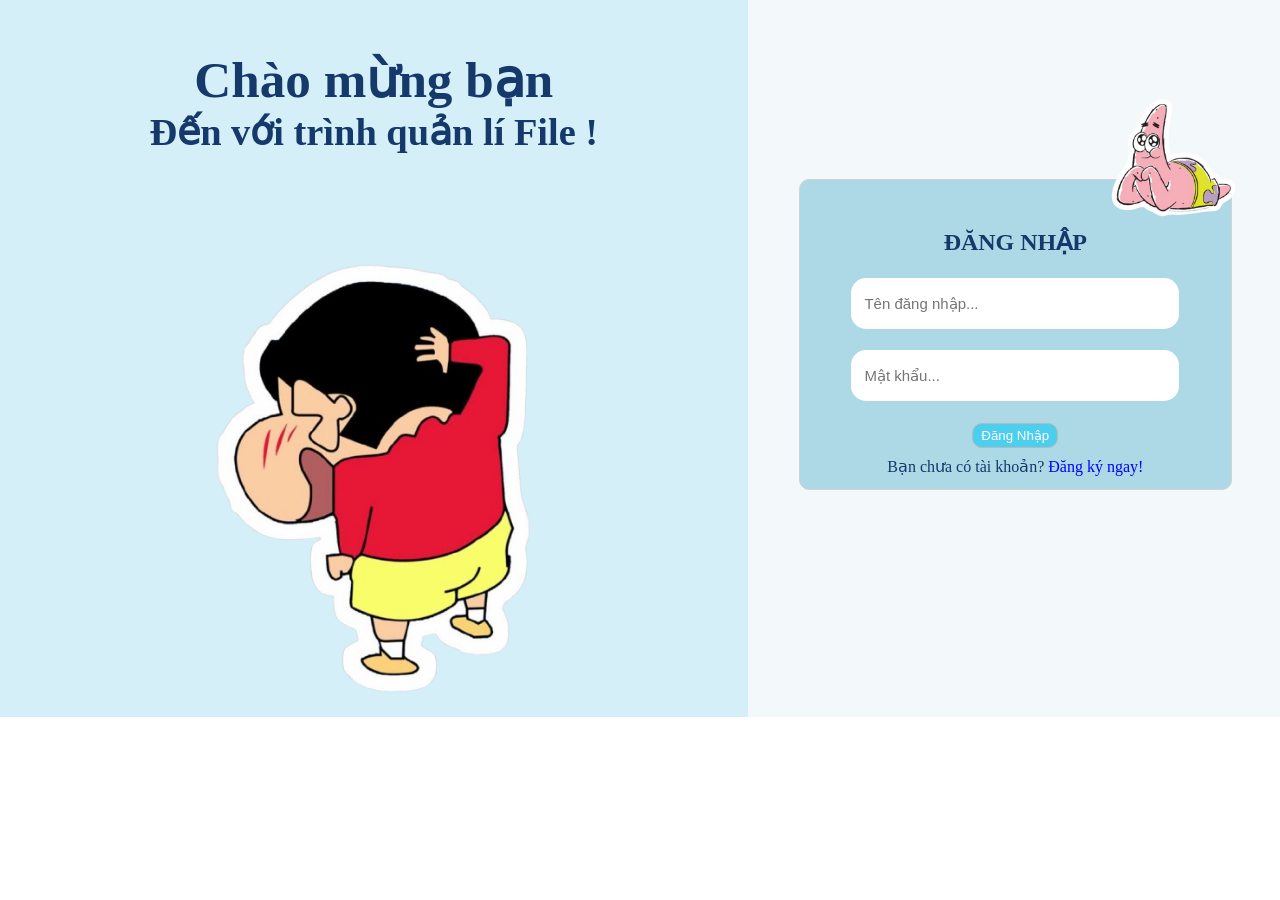
<file: index.html>
<!DOCTYPE html>
<html lang="en">
<head>
    <meta charset="UTF-8">
    <meta name="viewport" content="width=device-width, initial-scale=1.0">
    <link rel="stylesheet" href="index.css">
    <title>QUẢN LÍ FILE</title>
</head>
<body>
    <div class="nentrang">
        <div class="khung1">
            <h1>Chào mừng bạn</h1>
            <h2>Đến với trình quản lí File !</h2>
            <img src="nhandanshincute.png" alt="nhãn dán" width="60%" style="margin-top:10%;">
        </div>
        <div class="khung2">
        <img src="nhandanpatrickstar.png" alt="nhãn dán" width="13%" style="position:absolute;top: 8%;right:2%">
        <div class="dangnhap">
            <h2>ĐĂNG NHẬP</h2>
            <form>
                <input type="text" name="tenDN" placeholder="Tên đăng nhập...">
                <input type="password" name="matKhauDN" placeholder="Mật khẩu...">
                <p></p>
                <button type="button" onclick="dangNhap()">Đăng Nhập</button>
                <p>Bạn chưa có tài khoản? <span  onclick="hiendangky()">Đăng ký ngay!</span></p>
            </form>
        </div>
        <div class="dangky">
            <h2 style="text-align: center;">ĐĂNG KÝ TÀI KHOẢN</h2>
            <form>
                <input type="text" name="tenDK" placeholder="Tên đăng ký...">
                <input type="password" name="matKhauDK" placeholder="Mật khẩu...">
                <p></p>
                <button type="button" onclick="dangKy()">Đăng ký</button>
                <p>Bạn đã có tài khoản? <span onclick="hiendangnhap()">Đăng nhập ngay!</span></p>
            </form>
        </div>
        </div>
    </div>
    <script src="index.js"></script>
</body>
</html>
</file>
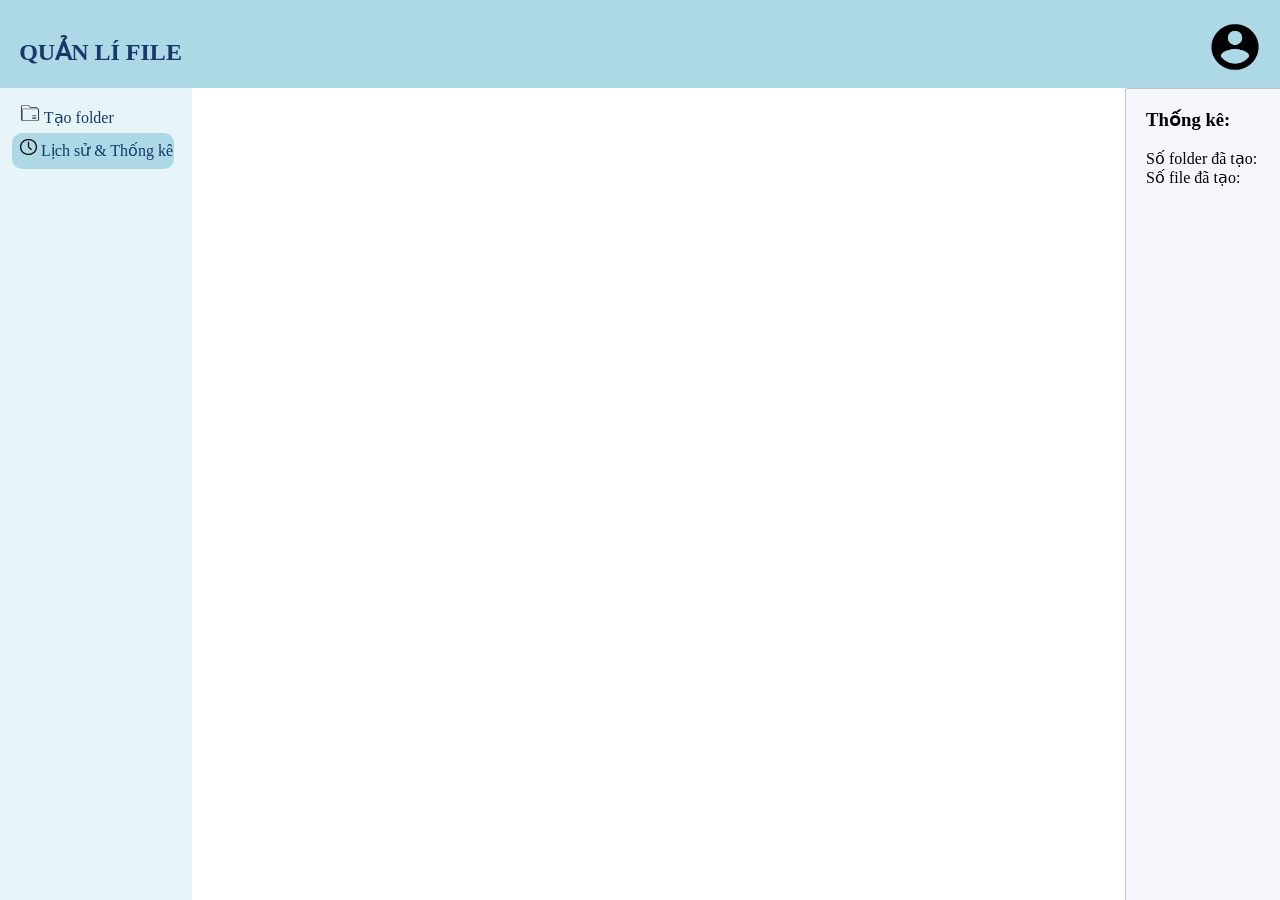
<file: ThongKe.html>
<!DOCTYPE html>
<html lang="en">
<head>
    <meta charset="UTF-8">
    <meta name="viewport" content="width=device-width, initial-scale=1.0">
    <link rel="stylesheet" href="ThongKe.css">    
    <title>QUẢN LÍ FILE</title>
</head>
<body>
    <div class="nentrang">
        <div class="quanLiFile">
            <h2 onclick="trangchu()">QUẢN LÍ FILE</h2>
            <h5 id="chaoUser"></h5>
            <img class="avatar"  src="avatar.png" alt="ảnh đại diện" onclick="dangxuat()" ondblclick="bienmatdx()">
        </div>
        <div class="xuattrang" onclick="xuattrang()"> Đăng xuất</div>
        <div class="khungdoc">
         <ol style="list-style-type: none;">
            <li id="TaoFile" onclick="taofolder()"> <img src="iconfolder.png" alt="icon" width="13%"> Tạo folder</li>
            <li style="background-color: lightblue;"><img src="icondongho.png" alt="icon" width="11%" onclick="goStats()" > Lịch sử & Thống kê</li>
         </ol>
        </div>
        <div class="content" id="lichsu"></div>
        <div class="khungthongke">
            <h3>Thống kê:</h3>
            <p>&nbsp;</p>
            <p id="Sofolder">Số folder đã tạo:</p>
            <p id="Sofile">Số file đã tạo:</p>
        </div>
    </div>
      <script src="ThongKe.js"></script> 
</body>
</html>
</file>
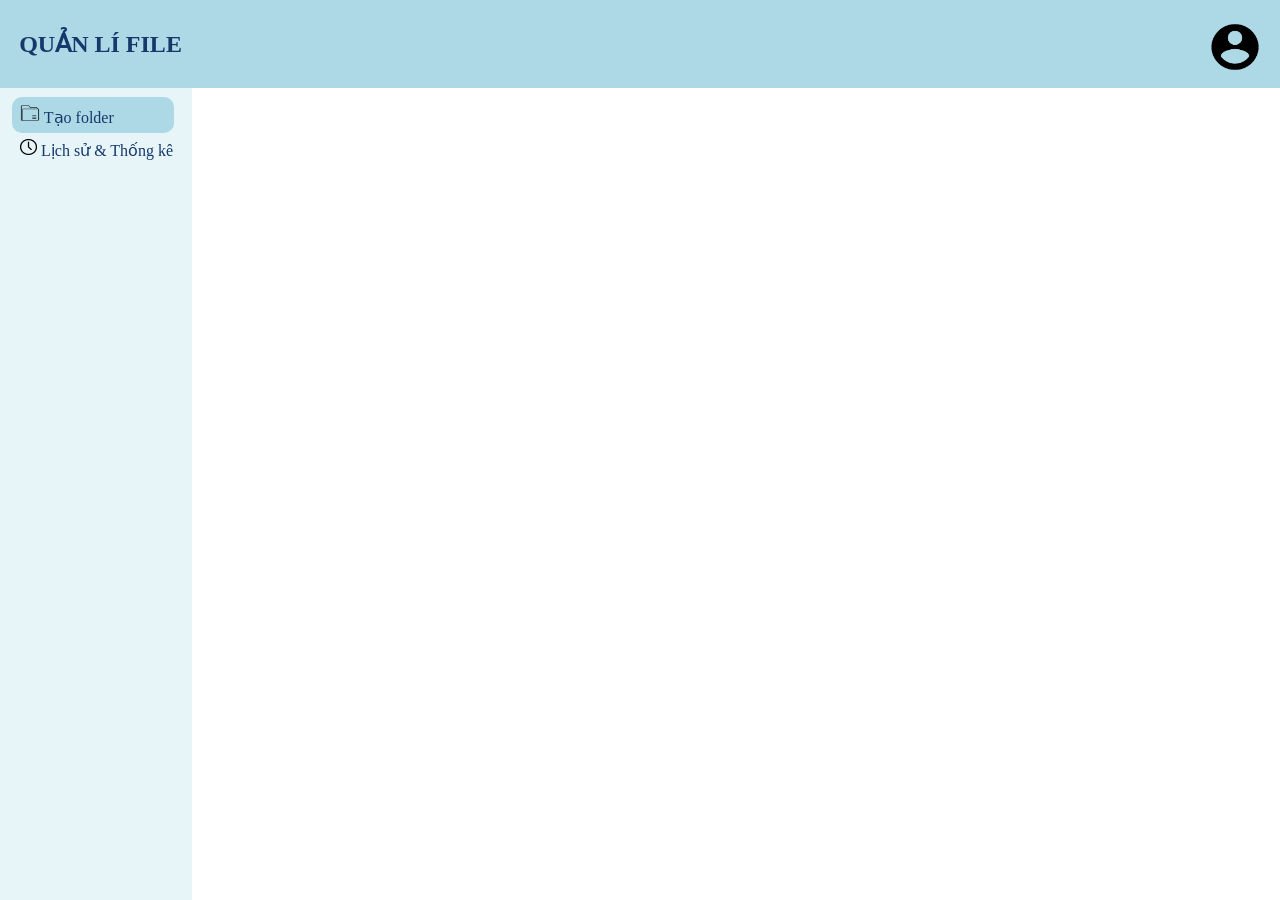
<file: trangchu.html>
<!DOCTYPE html>
<html lang="en">
<head>
    <meta charset="UTF-8">
    <meta name="viewport" content="width=device-width, initial-scale=1.0">
    <link rel="stylesheet" href="trangchu.css">    
    <title>QUẢN LÍ FILE</title>
</head>
<body>
    <div class="nentrang">
        <div class="quanLiFile">
            <h2 onclick="trangchu()">QUẢN LÍ FILE</h2>
            <h5 id="chaoUser"></h5>
            <img class="avatar"  src="avatar.png" alt="ảnh đại diện" onclick="dangxuat()" ondblclick="bienmatdx()">
        </div>
        <div class="xuattrang" onclick="xuattrang()"> Đăng xuất</div>
        <div class="content">
            <div class="taofolder">
                <button id="tat">X</button>
                <input type="text" id="tenFolderMoi" placeholder="Nhập tên folder...">
                <button id="luu" onclick="taoFolder()">Lưu</button>
            </div>
            <div class="taofile">
                    <button id="TAT">X</button>
                    <input type="text" id="TenFilemoi" placeholder="Nhập tên file...">
                    <button onclick="taofile()">Lưu</button>
            </div>
            <div id="folderTree"></div>
        </div>
        <div class="khungdoc">
         <ol style="list-style-type: none;">
            <li id="TaoFolder" style="background-color: lightblue;"> <img src="iconfolder.png" alt="icon" width="13%"> Tạo folder</li>
            <li onclick="goStats()"><img src="icondongho.png" alt="icon" width="11%" > Lịch sử & Thống kê</li>
         </ol>
        </div>
    </div>
      <script src="trangchu.js"></script> 
</body>
</html>
</file>
<file: index.css>
*{
    margin:0px;
    padding:0px;
}
.nentrang{
    height: auto;
    display:flex;
}
.khung1{
    width:60%;
    height:auto;
    background-color: rgb(212, 239, 248);
    text-align: center;
    color:rgb(20, 57, 106);
    padding:1%;
    font-size: 160%;
}
.khung2{
    width:40%;
    height:auto;
    background-color: white;
    text-align: center;
    padding-left: 4%;
    background-color: rgb(243, 249, 250);
    padding-top:14%; 
    padding-bottom: 15%;
}
.dangnhap{
    width:90%;
    height: 90%;
    box-sizing: border-box;
    color:rgb(20, 57, 106);
    border:1px solid rgb(209, 210, 210);
    border-radius: 10px;
    background-color: lightblue;
    text-align: center;
    padding-top:10%;
    padding-bottom: 10%;
}
.dangnhap  input{
    font-size: 15px;
    width: 70%;
    height: 25px;
    margin-bottom: 5%;
    border-radius: 15px;
    border-style: hidden;
    padding:3%;
    padding-left: 3%;
}
.dangnhap  button{
    color:white;
    background-color:rgb(76, 207, 239);
    border-radius: 10px;
    padding: 1%;
    width: 20%;
    margin-bottom: 2%;
    border-style: none;
    cursor:pointer;
    border:1px solid rgb(184, 185, 185);
}
h1{
    margin-top: 5%;
}
h2{
    margin-bottom: 5%;
}
.dangnhap span{
    color:blue;
    cursor:pointer;
}
.dangnhap  button:hover{
    background-color: rgb(54, 169, 219);
}
.dangky{
    width:90%;
    height: 90%;
    box-sizing: border-box;
    color:rgb(20, 57, 106);
    border:1px solid rgb(209, 210, 210);
    border-radius: 10px;
    background-color: lightblue;
    text-align: center;
    padding-top:10%;
    padding-bottom: 10%;
    display:none;
}
.dangky input{
    font-size: 15px;
    width: 70%;
    height: 25px;
    margin-bottom: 5%;
    border-radius: 15px;
    border-style: hidden;
    padding:3%;
    padding-left: 3%;
}
.dangky button{
    color:white;
    background-color:rgb(76, 207, 239);
    border-radius: 10px;
    padding: 1%;
    width: 20%;
    margin-bottom: 2%;
    border-style: none;
    cursor:pointer;
    border:1px solid rgb(184, 185, 185);
}
.dangky  button:hover{
    background-color: rgb(54, 169, 219);
}
.dangky span{
    color:blue;
    cursor:pointer;
}
</file>
<file: ThongKe.css>
*{
    margin:0px;
    padding:0px;
}
.nentrang{
    height: 100%;
}
.quanLiFile{
    display: flex;
    width: 100%;
    height:87.5px;
    color:rgb(20, 57, 106);
    background-color: lightblue;
    position:fixed;
    align-items:center;
    top:0px;
    left:0px;
    z-index:9999;
}
#chaoUser{
    position:absolute;
    top:81%;
    right:0.5%;
}
.avatar{
    margin-left:93%;
    margin-top: 0.5%;
    width:7%;
    height:53%;
    cursor:pointer;
    position:absolute;
}
.xuattrang{
    width:5%;
    height:22px;
    z-index:10000;
    top:11%;
    right:0.8%;
    background-color: white;
    color:rgb(20, 57, 106);
    position:absolute;
    cursor:pointer;
    border:1px solid rgb(224, 224, 224);
    border-radius: 12px;
    padding:4px;
    display:none;
}
.xuattrang:hover{
    background-color:  rgb(231, 244, 248);
}
.quanLiFile h2{
    margin-top:1.3%;
    margin-left:1.5%;
    cursor:pointer;
}
.khungdoc{
    background-color: rgb(231, 244, 248);
    color:rgb(20, 57, 106);
    top:87.5px;
    position:fixed;
    height:100%;
    width:15%;
}
ol{
    margin-top: 5%;
}
ol li{
    padding-left: 4.5%;
    height: 30px;
    border-radius: 10px;
    width: 80%;
    padding-top:3%;
    color:rgb(20, 57, 106);
    background-color: rgb(231, 244, 248);
    cursor:pointer;
    margin-left: 6%;
}
li:hover{
    background-color: lightblue;
}
.content{
    margin-top: 87.5px;       
    margin-left: 15%;      
    padding: 20px;
    height: auto;          
    width:70%;
    display:flex;
    border-radius: 2px;
    flex-wrap: wrap;
}
.content div{
    height:30px;
    width: 96%;
    box-sizing: border-box;
    border-left: none;
    border-right: none;
    border-top: none;
    border-bottom: 1px solid black;
    padding:5px;
    margin-left:15px;
}

.khungthongke{
    width:13%;
    height:2000px;
    top: 87.5px;       
    left: 87.9%; 
    position:fixed;
    border:1px solid rgb(191, 194, 197);
    border-radius: 2px;
    background-color: #f5f6fa;
    padding:20px;
}
</file>
<file: trangchu.css>
*{
    margin:0px;
    padding:0px;
}
.nentrang{
    height: 100%;
}
.quanLiFile{
    display: flex;
    width: 100%;
    height:87.5px;
    color:rgb(20, 57, 106);
    background-color: lightblue;
    position:fixed;
    align-items:center;
    top:0px;
    left:0px;
    z-index: 1;
}
.quanLiFile h2{
    margin-top:0%;
    margin-left:1.5%;
    cursor:pointer;
}
#chaoUser{
    position:absolute;
    top:81%;
    right:0.5%;
}
.avatar{
    margin-left:93%;
    margin-top: 0.5%;
    width:7%;
    height:53%;
    cursor:pointer;
    position:absolute;
}
.xuattrang{
    height:22px;
    z-index:1;
    top:11%;
    right:0.8%;
    background-color: white;
    color:rgb(20, 57, 106);
    position:fixed;
    cursor:pointer;
    border:1px solid rgb(224, 224, 224);
    border-radius: 12px;
    padding:4px;
    display:none;
}
.xuattrang:hover{
    background-color:  rgb(231, 244, 248);
}
.khungdoc{
    background-color: rgb(231, 244, 248);
    color:rgb(20, 57, 106);
    top:87.5px;
    position:fixed;
    height:100%;
    width:15%;
}
ol{
    margin-top: 5%;
}
ol li{
    padding-left: 4.5%;
    height: 30px;
    border-radius: 10px;
    width: 80%;
    padding-top:3%;
    color:rgb(20, 57, 106);
    background-color: rgb(231, 244, 248);
    cursor:pointer;
    margin-left: 6%;
}
li:hover{
    background-color: lightblue;
}
.content{
    margin-top: 87.5px;       
    margin-left: 15%;      
    padding: 20px;
    height: auto;          
    width:82%;
    display:flex;
    border-radius: 2px;
    flex-wrap: wrap;
    color:rgb(20, 57, 106);
}
.taofolder{
    position:relative;
    width:30%;
    height:60px;
    border:1px solid gray;
    border-radius: 10px;
    background-color: #f2f2f5;
    box-shadow:5px 10px #c9c9cd;
    margin-left:20px;
    margin-top:12px;
    display:none;
}
.taofolder input{
    position:absolute;
    border: 1px solid rgb(207, 207, 208);
    width: 65%;
    height: 30px;
    color:rgb(20, 57, 106);
    border-radius: 20px;
    top:30%;
    left:6%;
    padding-left: 10px;
}
.taofolder button{
    position:absolute;
    width: 12%;
    border: 1px solid gray;
    color:rgb(20, 57, 106);
    border-radius: 5px;
    right:10%;
    top:38%;
    padding:2px;
}
.taofolder button:hover{
    background-color: #c9c9cd;
}
#tat{
    position:absolute;
    width: 5%;
    height:20px;
    color:rgb(20, 57, 106);
    border: 1px solid gray;
    border-radius: 5px;
    left:1%;
    top:1%;
    border-style: none;
}
#folderTree {
    margin-left: 11%;      
    height: auto;          
    width:100%;
    margin-top: 15px;
    display:flex;
    flex-wrap: wrap;
}
.khungfolder{ 
    width:33%;
    height:auto;
    margin-top: 25px;
    margin-right: 150px;
}
.khung2{
    width:100%;
    height:40px;
    display:flex;
    border:1px solid rgb(238, 254, 254);
    border-radius: 10px;
    background-color: rgb(202, 235, 246);
    box-shadow:5px 10px #c9c9cd;
    padding-left: 5px;
    padding-right: 5px;
}
.tenfolder{
    width:43%;
    height:20px;
    border-radius: 10px;
    background-color: rgb(202, 235, 246);
    margin-top:3%;
    margin-left: 0%;
    padding-left: 5px;
    cursor: pointer;
}
.khung2 button{
    height:20px;
    border:1px solid rgb(198, 228, 249);
    border-radius: 10px;
    margin-top:3%;
    background-color:lightblue;
}
.khung2 .doiTen{
    margin-left: 10px;
    padding:0px 3px;
    width:auto;
    cursor:pointer;
}
.khung2 .doiTen:hover{
    background-color:rgb(231, 244, 248);
}
.khung2 .xoa{ 
    padding:0px 5px;
    width:auto;
    cursor:pointer;
}
.khung2 .xoa:hover{
    background-color:rgb(231, 244, 248);
}
.taofilemoi{
    padding:0px 3px;
    width:auto;
    cursor:pointer;
}
.taofilemoi:hover{
    background-color:rgb(231, 244, 248);
}
.khungfile{
    width:80%;
    height:auto;
    border:1px solid gray;
    border-radius: 10px;
    background-color:rgb(231, 244, 248);
    box-shadow:5px 10px #c9c9cd;
    margin-top: 20px;
    /* margin-left:50px; */
}
.khung1{
    width:100%;
    height:35px;
    display:flex;
}
.tenfile{
    width:43%;
    height:20px;
    border-radius: 10px;
    background-color: rgb(231, 244, 248);
    margin-top:3%;
    margin-left: 0%;
    padding-left: 5px;
    cursor: pointer;
}
.khung1 button{
    height:20px;
    border:1px solid rgb(198, 228, 249);
    border-radius: 10px;
    margin-top:3%;
    background-color:rgb(202, 235, 246);
}
.khung1 .doiTen{
    margin-left: 10px;
    padding:0px 3px;
    width:auto;
    cursor:pointer;
}
.khung1 .doiTen:hover{
    background: lightblue;
}
.khung1 .xoa{ 
    padding:0px 5px;
    width:auto;
    cursor:pointer;
}
.khung1 .xoa:hover{
    background: lightblue;
}
.ndfile{
    width:100%;
    height:auto;
    box-sizing: border-box;
    padding:5px;
    border-bottom-left-radius: 11px;
    border-bottom-right-radius: 11px;
    background-color: white;
    overflow-wrap: break-word;
    display:none;
    cursor:pointer;
}
.taofile{
    position:relative;
    width:30%;
    height:60px;
    border:1px solid rgb(205, 206, 206);
    border-radius: 10px;
    background-color: #f2f2f5;
    box-shadow:5px 10px #c9c9cd;
    margin-left:20px;
    margin-top:12px;
    display:none;
    margin-bottom:30px;
}
.taofile button{
    position:absolute;
    width: 12%;
    border: 1px solid gray;
    color:rgb(20, 57, 106);
    border-radius: 5px;
    right:10%;
    top:38%;
    padding:2px;
}
.taofile input{
    position:absolute;
    border: 1px solid gray;
    width: 65%;
    height: 30px;
    color:rgb(20, 57, 106);
    border-radius: 20px;
    top:30%;
    left:6%;
    padding-left: 10px;
}
.taofile button:hover{
    background-color: #c9c9cd;
}
#TAT{
    position:absolute;
    width: 5%;
    height:20px;
    color:rgb(20, 57, 106);
    border: 1px solid gray;
    border-radius: 5px;
    left:1%;
    top:1%;
    border-style: none;
}
</file>
